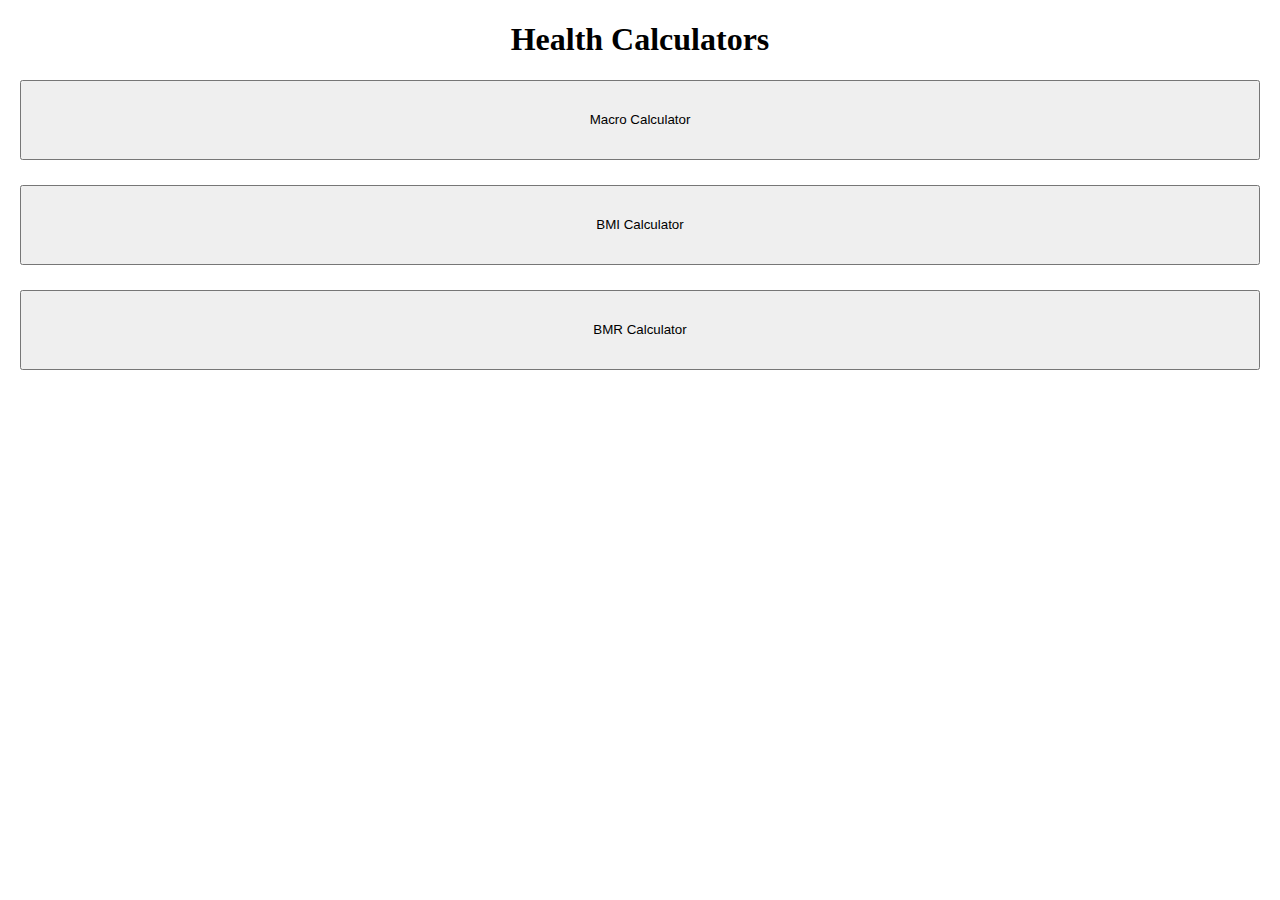
<file: index.html>
<!DOCTYPE HTML>
<html>
<head>
    <title>Heath Calculators</title>
    <link rel="stylesheet" href="style.css">
</head>
<body>
    <h1>Health Calculators</h1>
    <div class="button_container">
        <a href="Macro_calc.html"><button>Macro Calculator</button></a>
        <a href="BMI_calc.html"><button>BMI Calculator</button></a>
        <a href="BMR_calc.html"><button>BMR Calculator</button></a>
    </div>
</body>
</html>
</file>
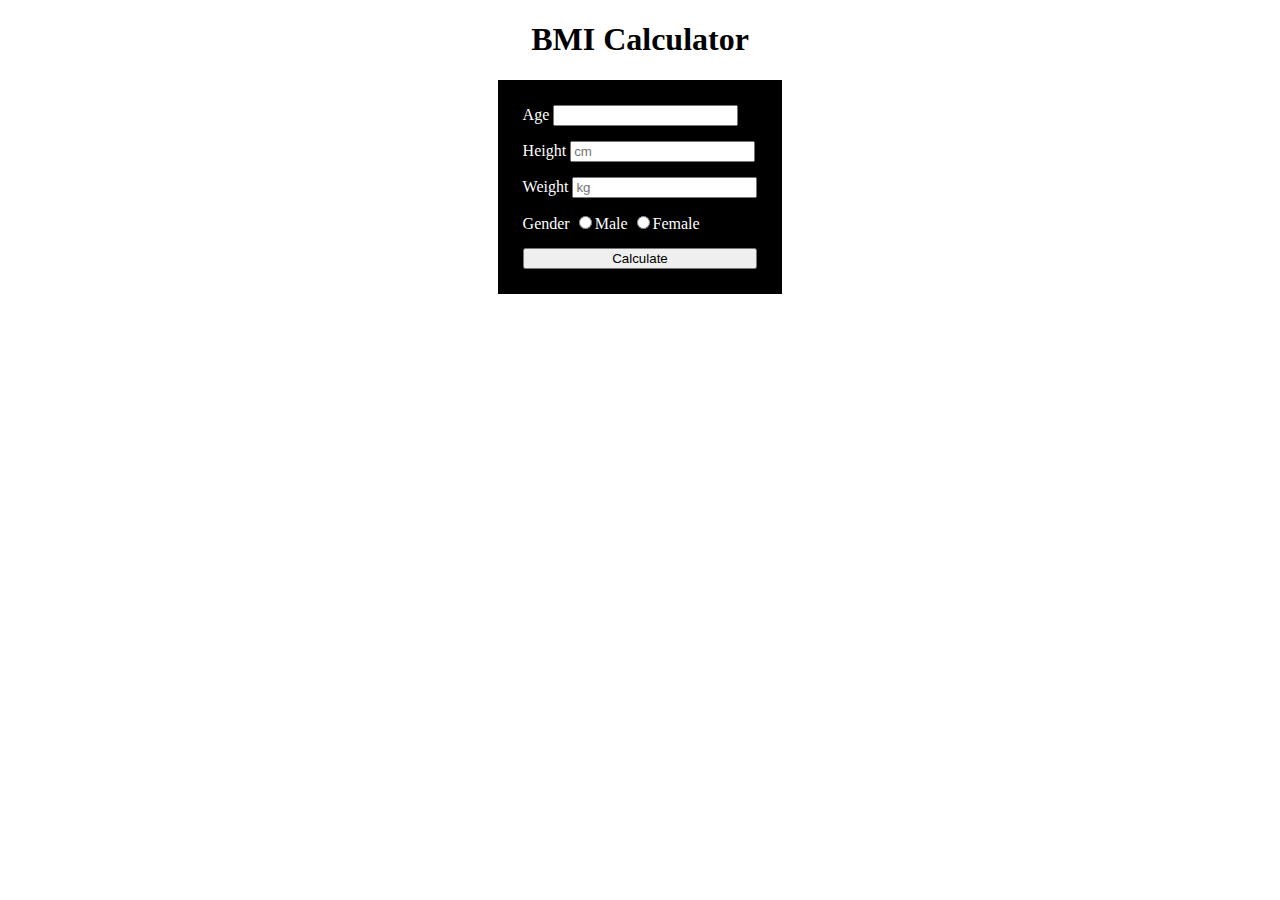
<file: BMI_calc.html>
<!DOCTYPE html>
<html>
    <head>
        <title>BMI Calculator</title>
        <link rel="stylesheet" href="style.css">
    </head>
    <body>
        <h1>BMI Calculator</h1>
    <div class="form_div">
        <form class="form" id="bmiForm">
        <div>
        <label name="age">Age</label>
        <input type="number" name="age">
        </div>
        <div>
        <label name="height">Height</label>
        <input type="number" name="height" id="height" placeholder="cm">
        </div>
        <div>
        <label name="weight">Weight</label>
        <input type="number" name="weight" id="weight" placeholder="kg">
        </div>
        <div>
        <label name="gender">Gender</label>
        <input type="radio" name="gender">Male
        <input type="radio" name="gender">Female
        </div>
        <button>Calculate</button>
        </form>
    </div>
    <p id="result"></p>
    <script src="bmi.js"></script>
    </body>
</html>
</file>
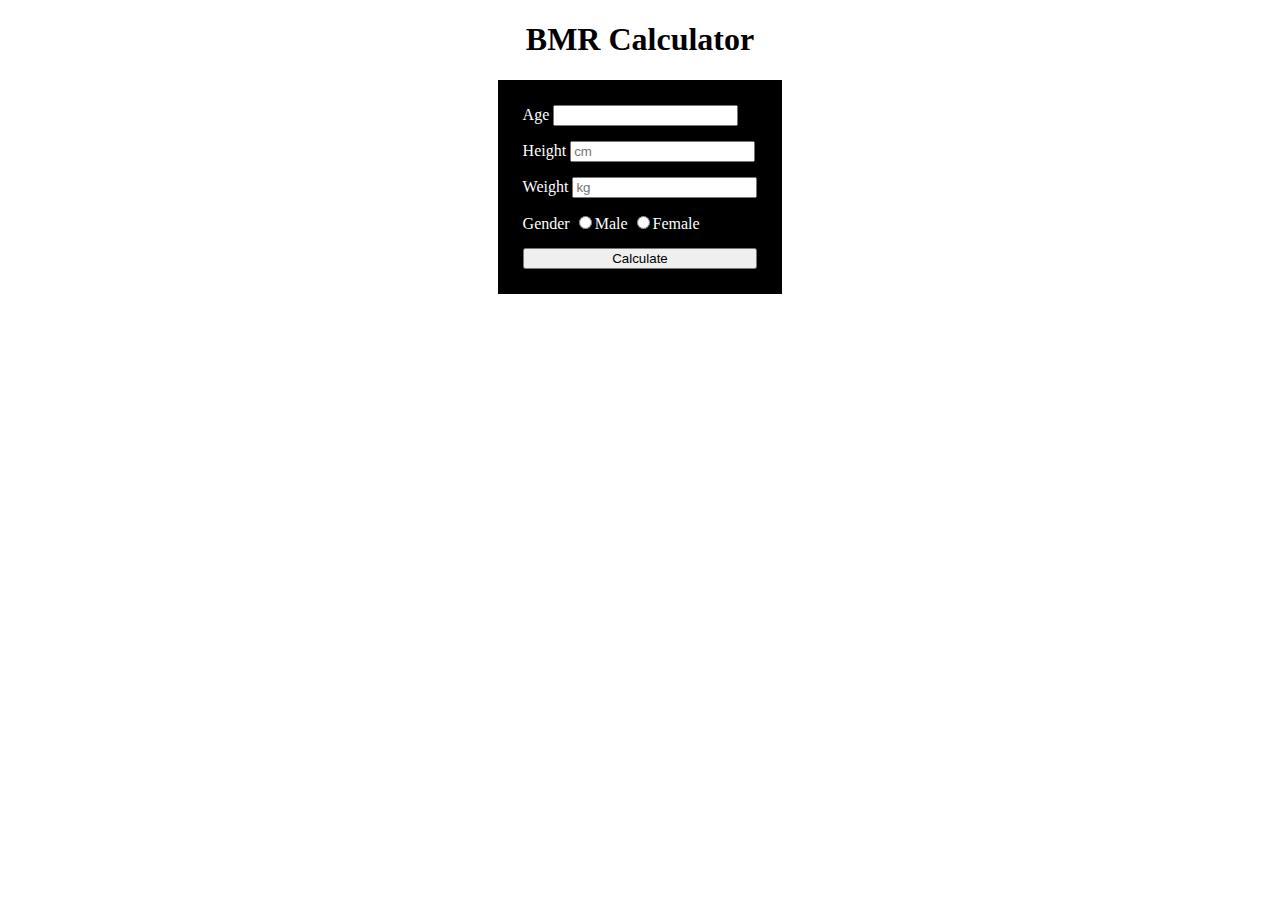
<file: BMR_calc.html>
<!DOCTYPE html>
<html>
    <head>
        <title>BMR Calculator</title>
        <link rel="stylesheet" href="style.css">
    </head>
    <body>
        <h1>BMR Calculator</h1>
    <div class="form_div">
        <form class="form" id="bmrForm">
        <div>
        <label name="age">Age</label>
        <input type="number" name="age" id="age">
        </div>
        <div>
        <label name="height">Height</label>
        <input type="number" name="height" placeholder="cm" id="height">
        </div>
        <div>
        <label name="weight">Weight</label>
        <input type="number" name="weight" placeholder="kg" id="weight">
        </div>
        <div>
        <label name="gender">Gender</label>
        <input type="radio" name="gender" value="Male">Male
        <input type="radio" name="gender" value="Female">Female
        </div>
        <button>Calculate</button>
        </form>
    </div>
    <p id="result"></p>
    <script src="bmr.js"></script>
    </body>
</html>
</file>
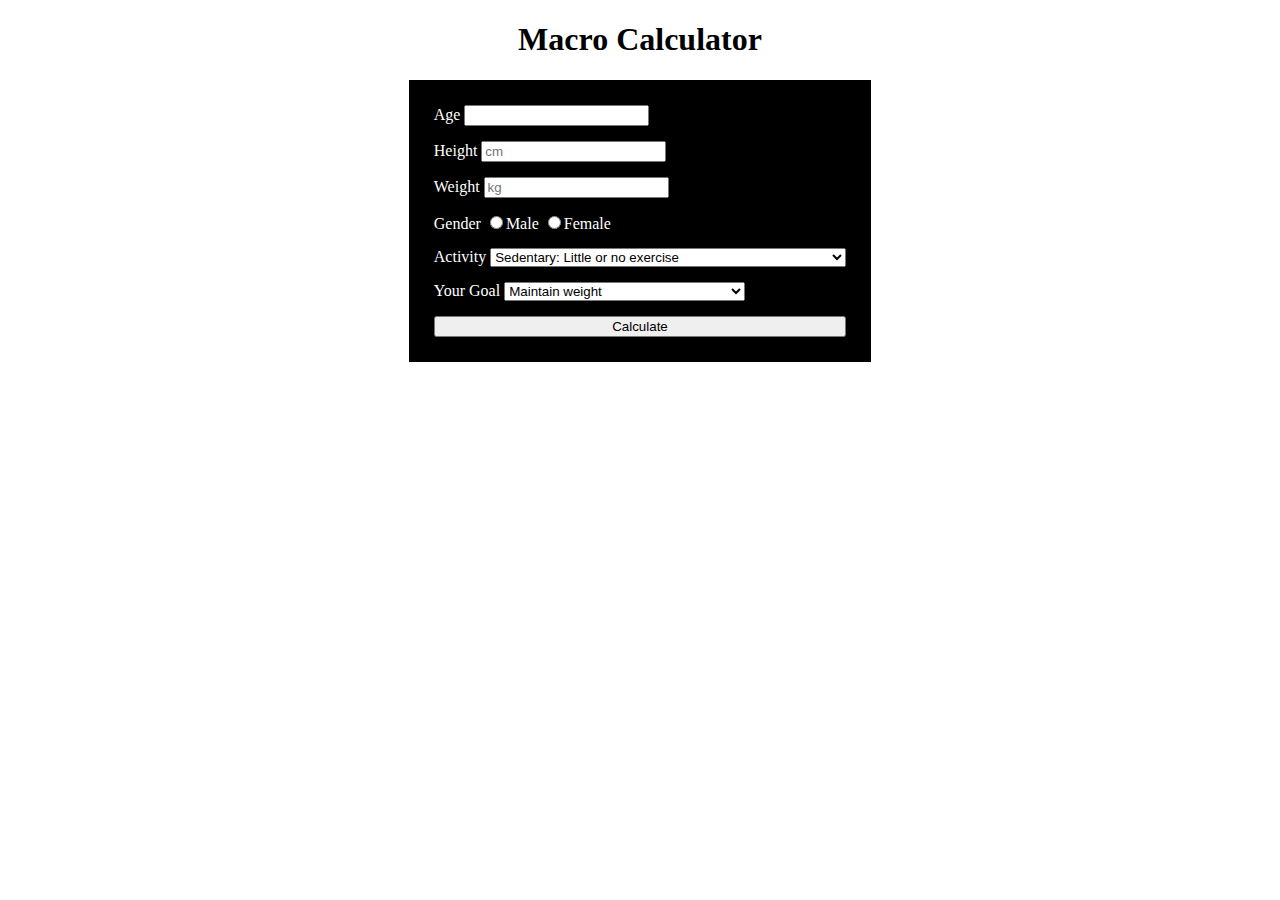
<file: Macro_calc.html>
<!DOCTYPE html>
<html>
    <head>
        <title>Macro Calculator</title>
        <link rel="stylesheet" href="style.css">
    </head>
    <body>
        <h1>Macro Calculator</h1>
    <div class="form_div">
        <form class="form" id="MacroForm">
        <div>
            <label name="age">Age</label>
            <input type="number" name="age" id="age">
        </div>
        <div>
            <label name="height">Height</label>
            <input type="number" name="height" placeholder="cm" id="height">
        </div>
        <div>
            <label name="weight">Weight</label>
            <input type="number" name="weight" placeholder="kg" id="weight">
        </div>
        <div> 
            <label name="gender">Gender</label>
            <input type="radio" name ="gender" value="Male">Male
            <input type="radio" name="gender" value="Female">Female
        </div>
        <div>
            <label name="Activity">Activity</label>
            <select name="Activity" id="activity">
                <option value="sedentary">Sedentary: Little or no exercise</option>
                <option value="light">Light: exercise 1-3 times/week</option>
                <option value="moderate">Moderate: exercise 4-5 times/week</option>
                <option value="active">Active: daily exercise or intense exercise 3-4 times/week</option>
                <option value="very_active">Very Active: intense exercise 6-7 times/week</option>
                <option value="extra_active">Extra Active: very intense exercise daily, or physical job</option>
            </select>
        </div>
        <div>
            <label name="goal">Your Goal</label>
            <select name="goal" id="goal">
                <option value="maintain">Maintain weight</option>
                <option value="loss_250">Mild weight loss of 0.25kg per week</option>
                <option value="loss_500">Weight loss of 0.5kg per week</option>
                <option value="loss_1000">Extreme weight loss of 1kg per week</option>
                <option value="gain_250">Mild weight gain of 0.25kg per week</option>
                <option value="gain_500">Weight Gain of 0.5kg per week</option>
                <option value="gain_1000">Extreme weight gain of 1kg per week</option>
            </select>
        </div>
            <button>Calculate</button>
        </form>
    </div>
    <p id="calorie"></p>
    <p id="protein"></p>
    <p id="carb"></p>
    <p id="fats"></p>
    <script src="macro.js"></script>
    </body>
</html>
</file>
<file: style.css>
body{
    margin: 0;
}

.form_div {
  display: flex;
  justify-content: center;
  align-items: center;
}

h1{
    text-align: center;
}

.button_container{
    display: flex;
    flex-direction: column;
    gap: 25px;
    margin: 20px;
}

.button_container button{
    height: 80px;
    width: 100%;
}

.form{
    display: flex;
    flex-direction: column;
    gap: 15px;
    background-color: black;
    color: white;
    padding: 25px;
}
</file>
